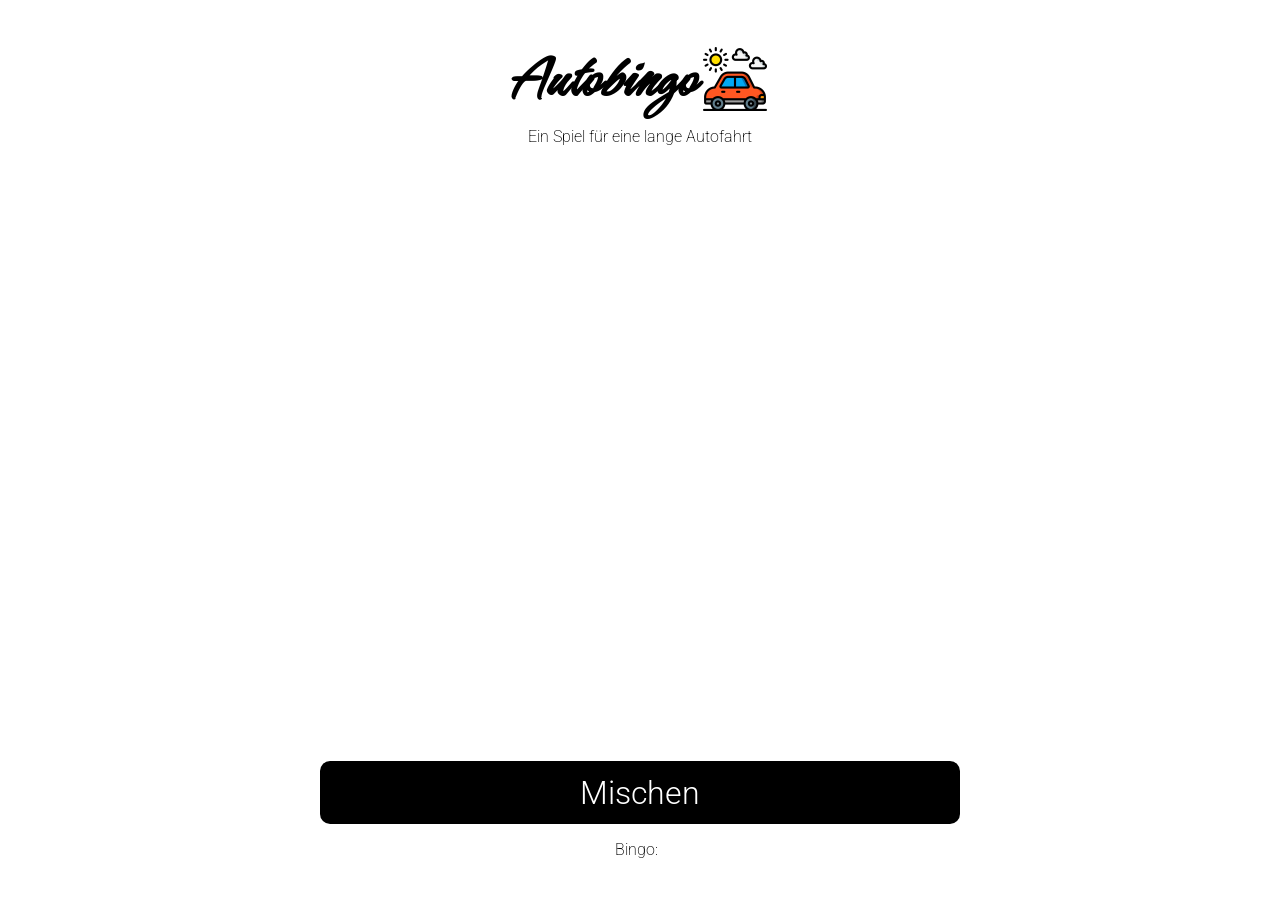
<file: index.html>
<!DOCTYPE html>
<html lang="de">
    <head>
        <meta charset="UTF-8">
        <meta name="viewport" content ="width=device-width, initial-scale=1.0">
        <title>autobingo</title>
        <link rel="stylesheet" href="master.css">
        <link href="https://fonts.googleapis.com/css2?family=Hurricane&display=swap" rel="stylesheet">
        <link href="https://fonts.googleapis.com/css2?family=Roboto:ital,wght@0,100..900;1,100..900&display=swap" rel="stylesheet">
    </head>
    <body>
        <div class="top">
            <div class="ueberschrift">
                <h1>Autobingo</h1>
                <img src="icons/auto.png" alt="auto" width="64" height="64">
            </div>
            <div>
                <h3>Ein Spiel für eine lange Autofahrt</h3>
            </div>
        </div>
        <div class="middle">
            <div class="grid" id="grid">
            </div>
        </div>
        <div class="bottom">
            <button onclick="generate()">Mischen</button>
            <div class="bingo">
                <h3>Bingo:</h3>
                <h3 id="bingoCount"></h3>
            </div>
        </div>
        
        
        <script>
            const GRID = document.getElementById('grid')
            const BINGO = document.getElementById('bingoCount')

            const POSSIBLE_OPTIONS = [
                "60", "90", "ampeln", "audi", "auto_dunkelblau", "auto_gelb", "auto_grau", "auto_gruen", "auto_hellblau", "auto_rot", 
                "auto_schwarz", "Baustelle", "berg", "bmw", "bruecke", "bus", "durchfahrtverboten", "fahne", "fahrrad", "feuerwehrauto", 
                "flugzeug", "fluss", "heißluftballon", "helikopter", "hochhaus", "hund", "industrie", "kirche", "kran", "krankenwagen", 
                "kreisverkehr", "kuh", "lkw", "mc_donalds", "mercedes", "motorrad", "pferd", "polizei", "regen", "restaurant", "schaf",
                "schiff", "see", "sonne", "spielplatz", "stop", "tankstelle", "taxi", "traktor", "tunnel", "ueberholverbot", "vogel",
                "volvo", "vw", "warndreieck", "wasser_bruecke", "wc", "windrader", "wohnanhaenger", "wohnwagen", "zug"
        
            ]

            let bingoCount = 0;

            let CHOOSEN_OPTIONS = []

            let BINGO_OPTIONS = {}

            function generate(){
                BINGO_OPTIONS = {};
                GRID.innerHTML = '';
                CHOOSEN_OPTIONS = [];
                for (let i=0; i<36;i++){
                    let opt_i = getRndNumber();
                    let opt = POSSIBLE_OPTIONS[opt_i];
                    while (CHOOSEN_OPTIONS.includes(opt)){
                        opt_i = getRndNumber();
                        opt = POSSIBLE_OPTIONS[opt_i];
                    }
                    CHOOSEN_OPTIONS.push(opt)
                    BINGO_OPTIONS[i] = false;
                    bingoCount = 0;
                    BINGO.innerHTML = bingoCount;
                    GRID.innerHTML += '<div name="" onclick="toggle(this,'+i+')" class="element"><img style="width: 32px; height: 32px;" src="icons/'+opt+'.png" alt="" class="elementImg"></div>'
                }
            }
            function toggle(e, i){
                if (e.style.border == "2px solid green"){
                    e.style.border = "2px solid black";
                    e.style.backgroundColor = "rgb(240, 240, 240)";
                    bingo(i, false)
                    BINGO_OPTIONS[i] = false;
                } else {
                    e.style.border = "2px solid green";
                    e.style.backgroundColor = "rgb(169, 193, 170)";
                    BINGO_OPTIONS[i] = true;
                    bingo(i, true);
                }
            }
            function getRndNumber(){
                return Math.floor(Math.random() * (61))
            }

            function bingo(i, b){
                console.log('Hallu');
                let offset = i%6;
                let horMin = i - offset
                let horBingo = true;
                for (let hi=0; hi<6; hi++){
                    if (BINGO_OPTIONS[horMin + hi] != true){
                        horBingo = false;
                    }
                }

                let verBingo = true;
                for (let vi=0; vi<6; vi++){
                    if (BINGO_OPTIONS[offset+vi*6] != true){
                        verBingo = false;
                    }
                }

                if (b){
                    if (horBingo){
                        bingoCount += 1;
                    }
                    if (verBingo){
                        bingoCount += 1;
                    }
                } else {
                    if (horBingo){
                        bingoCount -= 1;
                    }
                    if (verBingo){
                        bingoCount -= 1;
                    }
                }
                

                BINGO.innerHTML = bingoCount;
                console.log(bingoCount);
            } 

        </script>
    </body>
</html>
</file>
<file: master.css>
*{
    padding: 0%;
    margin: 0;
}

body {
    width: 100vw;
    height: 100vh;
    color: rgb(255, 255, 255);
}

h1{
    color: black;
    font-family: Hurricane;
    font-size: 4rem;
}

h3{
    color: black;
    font-family: 'Roboto';
    font-size: 1rem;
    font-weight: 200;
}

.top{
    width: 100%;
    height: 20%;
    display: flex;
    justify-content: center;
    flex-direction: column;
    align-items: center;
    gap: 4px;
}

.ueberschrift{
    display: flex;
    align-items: center;
    justify-content: center;
    flex-direction: row;
    gap: 8px;
}

.middle{
    width: 100%;
    height: 60%;
    display: flex;
    justify-content: center;
    align-items: flex-start;
    
}
.grid{
    width: 95%;
    height: auto;
    display: grid;
    grid-template-columns: 1fr 1fr 1fr 1fr 1fr 1fr;
    grid-template-rows: 1fr 1fr 1fr 1fr 1fr 1fr;
    gap: 1vw;
    justify-items: center;
    justify-content: center;
    align-items: center;
}

.element{
    width: 13vw;
    height: 13vw;
    display: flex;
    align-items: center;
    justify-content: center;
    border: 2px solid black;
    border-radius: 12px;
    background-color: rgb(240, 240, 240);
}

.elememtImg{
    width: 64px;
    height: 64px;
}

.bottom{
    width: 100%;
    height: 20%;
    display: flex;
    align-items: center;
    justify-content: center;
    flex-direction: column;
    gap: 16px;
}

.bingo{
    display: flex;
    justify-content: center;
    flex-direction: row;
    gap: 8px;
}

button{
    width: 50vw;
    height: 7vh;
    outline: none;
    border: 0;
    border-radius: 10px;
    background-color: rgb(0, 0, 0);
    font-family: 'Roboto';
    color: white;
    font-size: 2rem;
    font-weight: 300;
    user-select: none;
    transition: all .1s ease-in-out;
}

button:hover{
    cursor: pointer;
    scale: 1.02;
}
</file>
